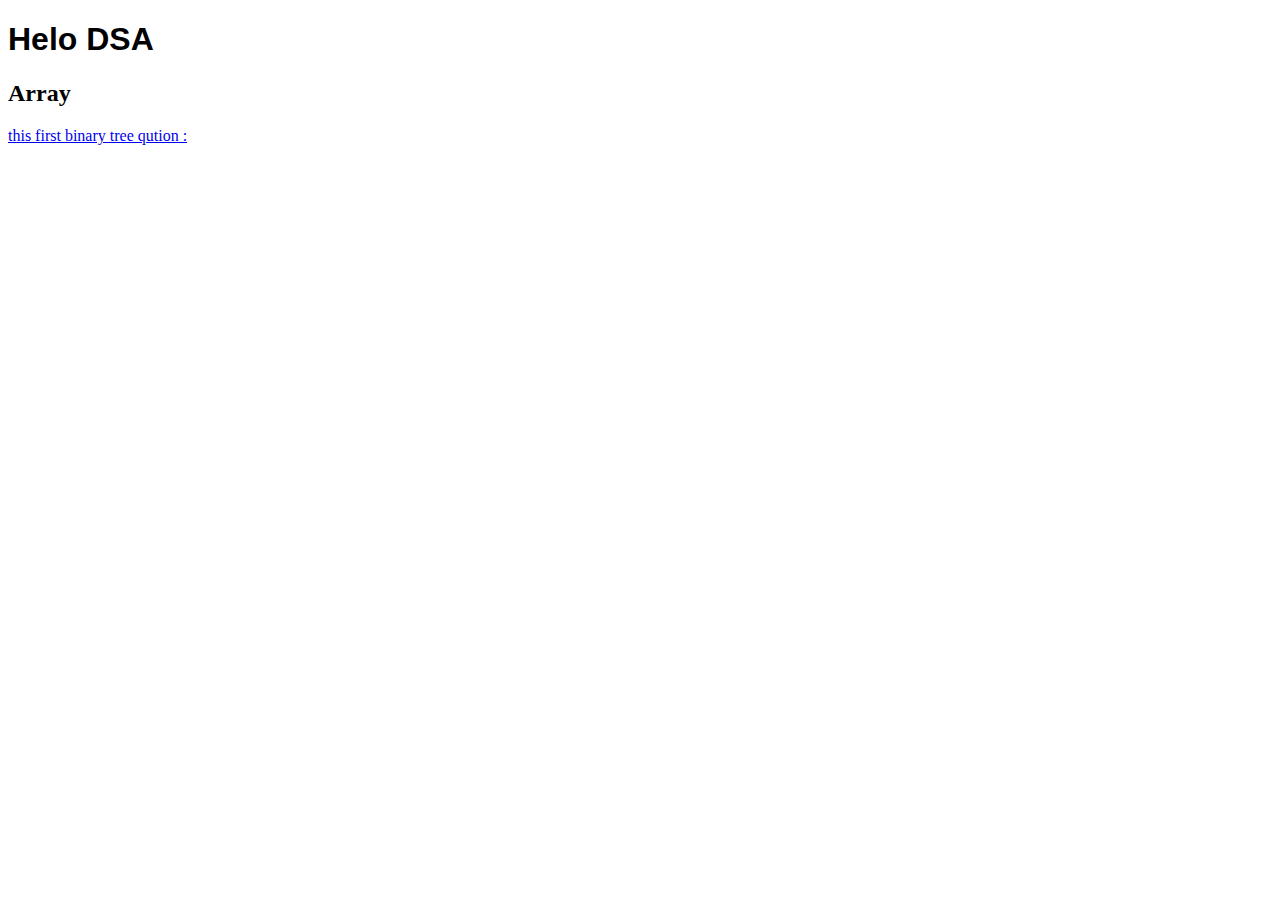
<file: index.html>
<!DOCTYPE html>
<html lang="en">
<head>
    <meta charset="UTF-8">
    <meta name="viewport" content="width=device-width, initial-scale=1.0">
    <link rel="stylesheet" href="style.css">
    <title>DSA by Sourav Bhattacharya</title>
</head>
<body>
    <h1>Helo DSA</h1>
    <h2>Array  </h2>
    <a href="./DSA in C++ by Love Babbar/Binary Tree/propatices/Lecture 62/binaryTree.cpp">this first binary tree qution :</a>
    
    
</body>
</html>

<!-- 
git status
git add .
git commit -m "some massage"
git push

 -->
</file>
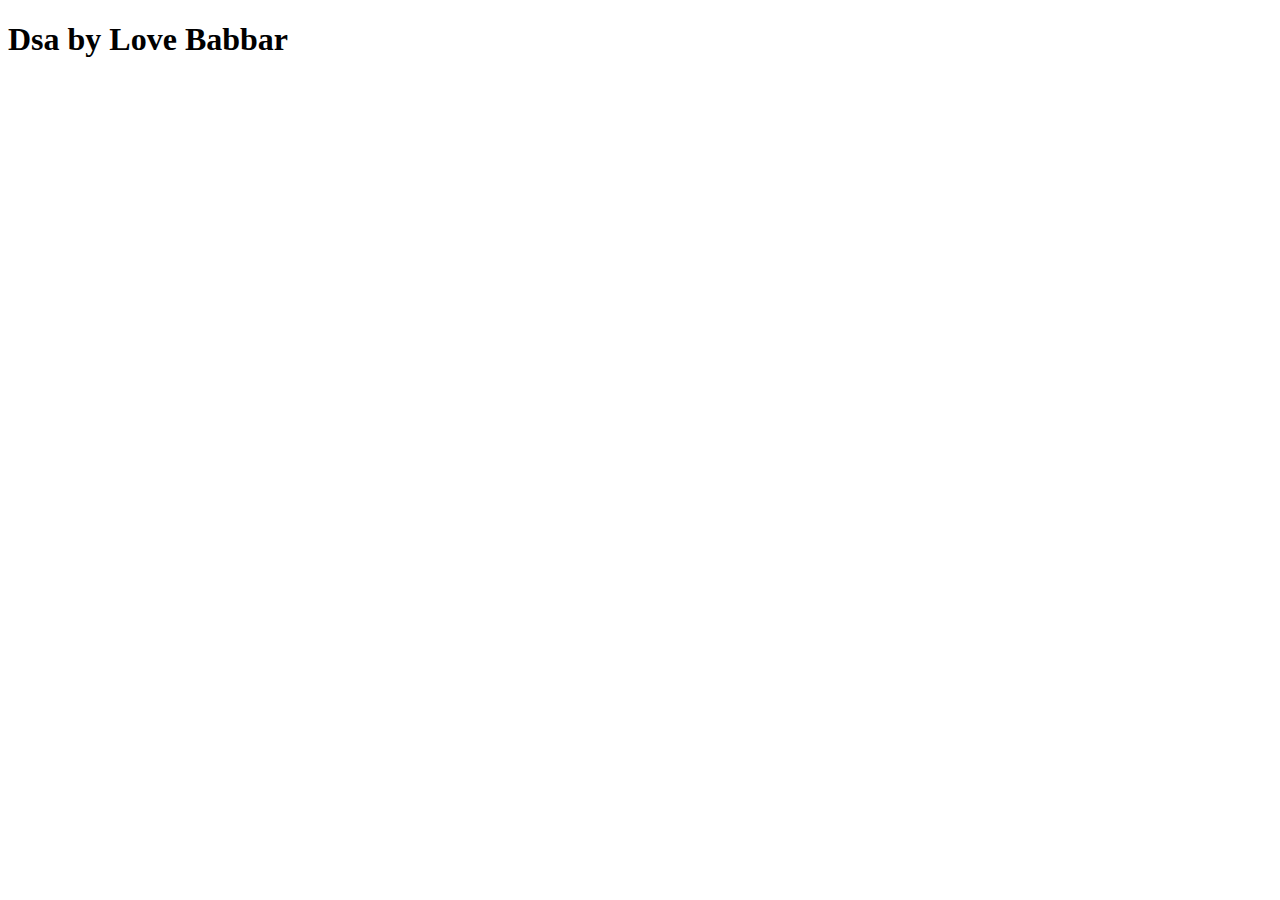
<file: DSA in C++ by Love Babbar/Website_of_dsa/index.html>
<!DOCTYPE html>
<html lang="en">
<head>
    <meta charset="UTF-8">
    <meta name="viewport" content="width=device-width, initial-scale=1.0">
    <title>DSA</title>
</head>
<body>
    <h1>Dsa by Love Babbar</h1>
    <table>
        
    </table>
</body>
</html>
</file>
<file: style.css>
h1 {
  font-family: "Gill Sans", "Gill Sans MT", Calibri, "Trebuchet MS", sans-serif;
}
</file>
